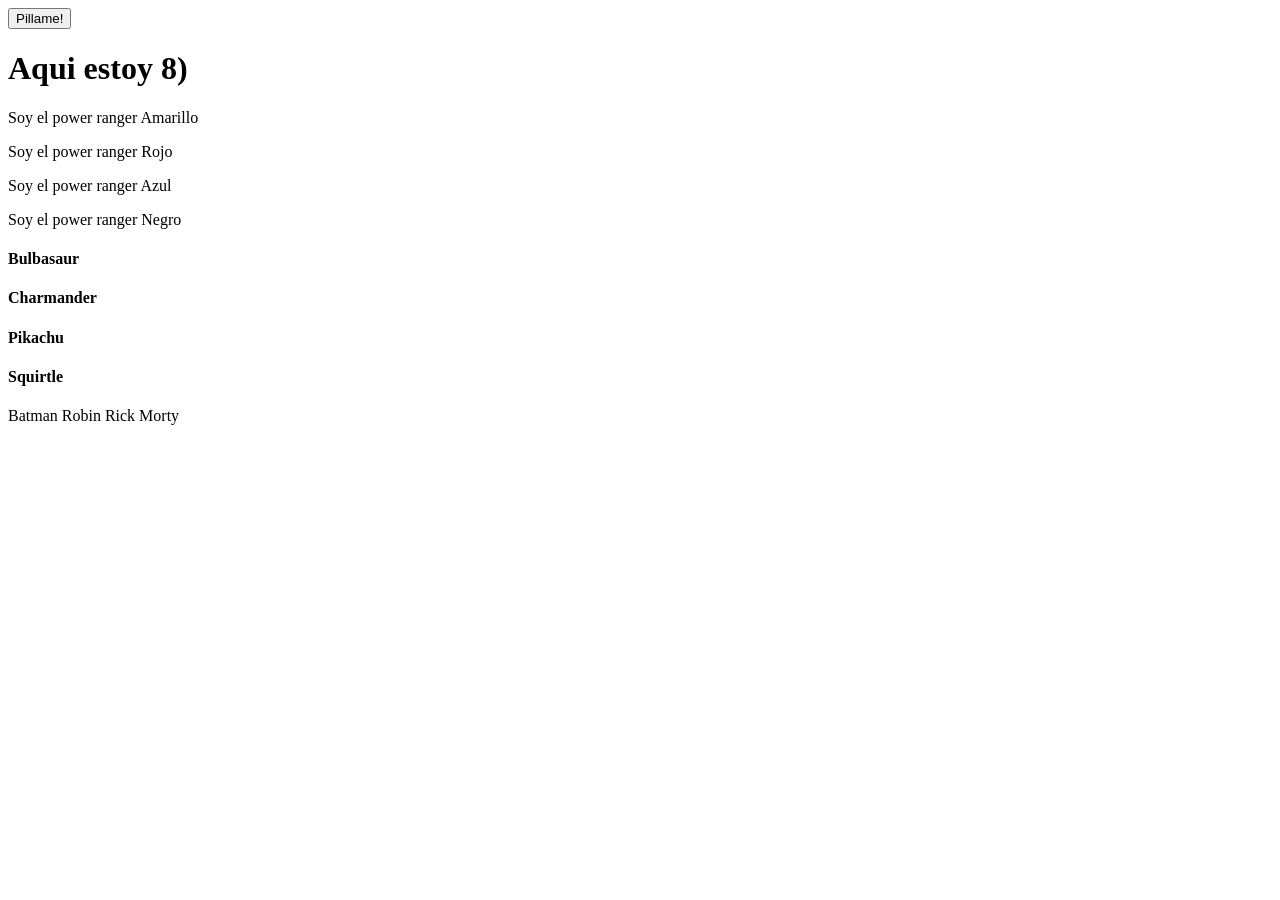
<file: DOM/Ejercicio1/index.html>
<!DOCTYPE html>
<html lang="en">

<head>
  <meta charset="UTF-8">
  <meta name="viewport" content="width=device-width, initial-scale=1.0">
  <title>Ejercicio 1</title>
</head>

<body>
  <button class="showme">Pillame!</button>
  <h1 id="pillado">Aqui estoy 8)</h1>
  <p>Soy el power ranger Amarillo</p>
  <p>Soy el power ranger Rojo</p>
  <p>Soy el power ranger Azul</p>
  <p>Soy el power ranger Negro</p>
  <h4 class="pokemon">Bulbasaur</h4>
  <h4 class="pokemon">Charmander</h4>
  <h4 class="pokemon">Pikachu</h4>
  <h4 class="pokemon">Squirtle</h4>
  <span data-function="testMe">Batman</span>
  <span data-function="testMe">Robin</span>
  <span data-function="testMe">Rick</span>
  <span data-function="testMe">Morty</span>

  <script src="../Ejercicio1/script.js"></script>
</body>

</html>
</file>
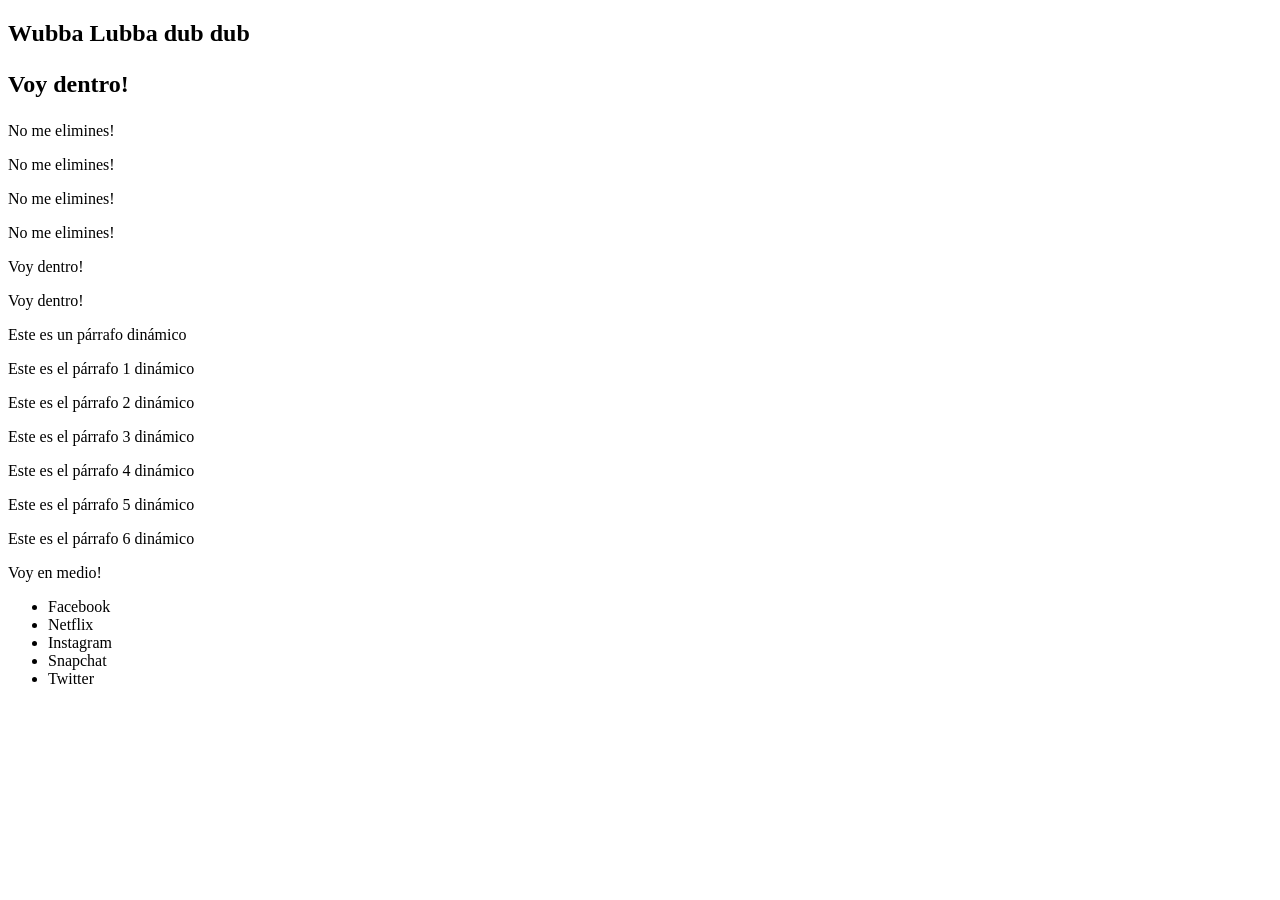
<file: DOM/Ejercicio2/index.html>
<!DOCTYPE html>
<html lang="en">

<head>
  <meta charset="UTF-8">
  <meta name="viewport" content="width=device-width, initial-scale=1.0">
  <title>Ejercicio 2</title>
</head>

<body>
  <h2 class="fn-insert-here"></h2>
  <p class="fn-remove-me">Eliminame!</p>
  <p>No me elimines!</p>
  <p>No me elimines!</p>
  <p class="fn-remove-me">Eliminame!</p>
  <p>No me elimines!</p>
  <p class="fn-remove-me">Eliminame!</p>
  <p class="fn-remove-me">Eliminame!</p>
  <p>No me elimines!</p>
  <div></div>
  <div></div>
  <div class="fn-insert-here"></div>
  <div class="fn-insert-here"></div>

  <script src="../Ejercicio2/script.js"></script>
</body>

</html>
</file>
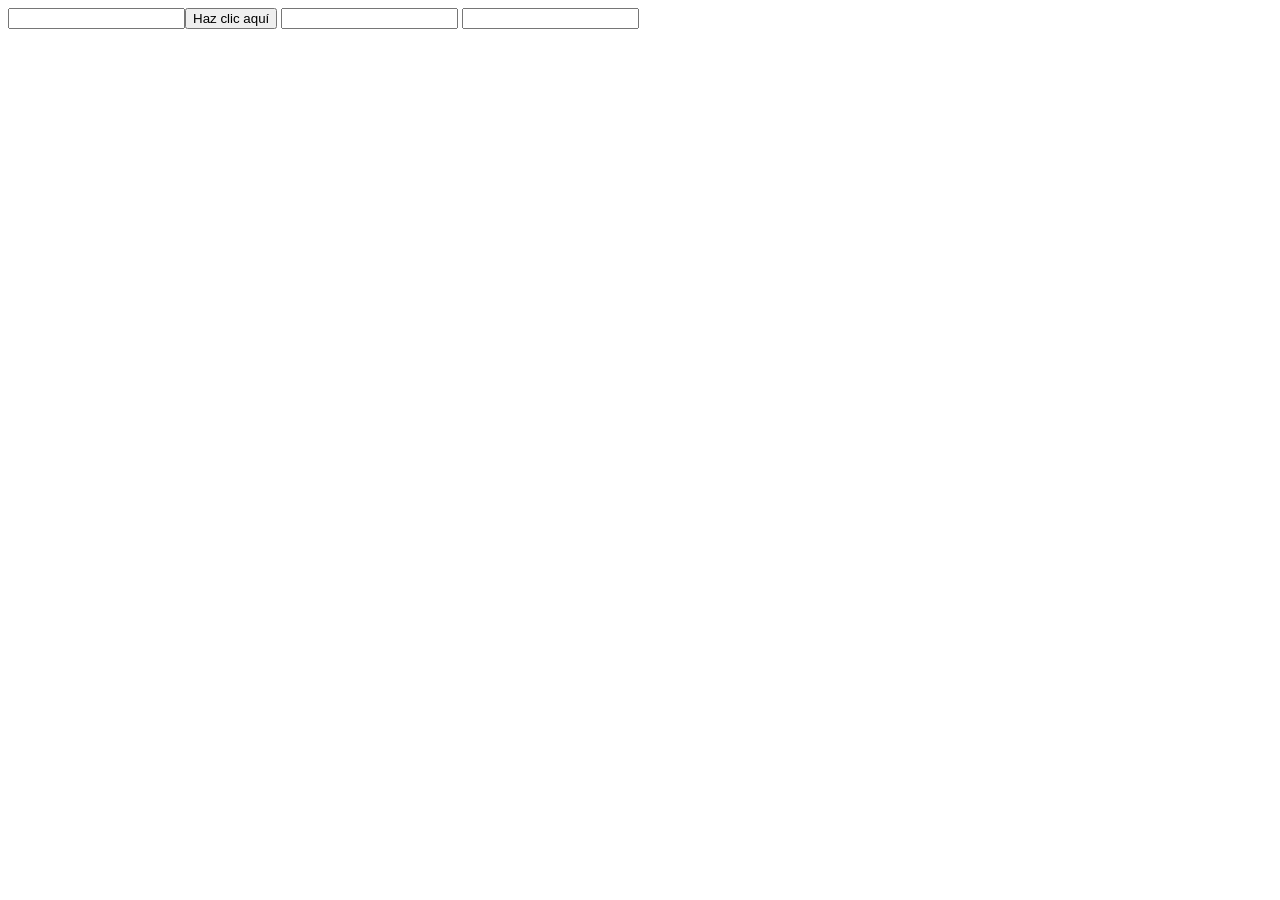
<file: DOM/Ejercicio4/index.html>
<!DOCTYPE html>
<html lang="en">

<head>
  <meta charset="UTF-8">
  <meta name="viewport" content="width=device-width, initial-scale=1.0">
  <title>Ejercicio 4</title>
</head>

<body>
  <input class="click" type="text" />
  <input class="focus" type="text" />
  <input class="value" type="text" />

  <script src="../Ejercicio4/script.js"></script>
</body>

</html>
</file>
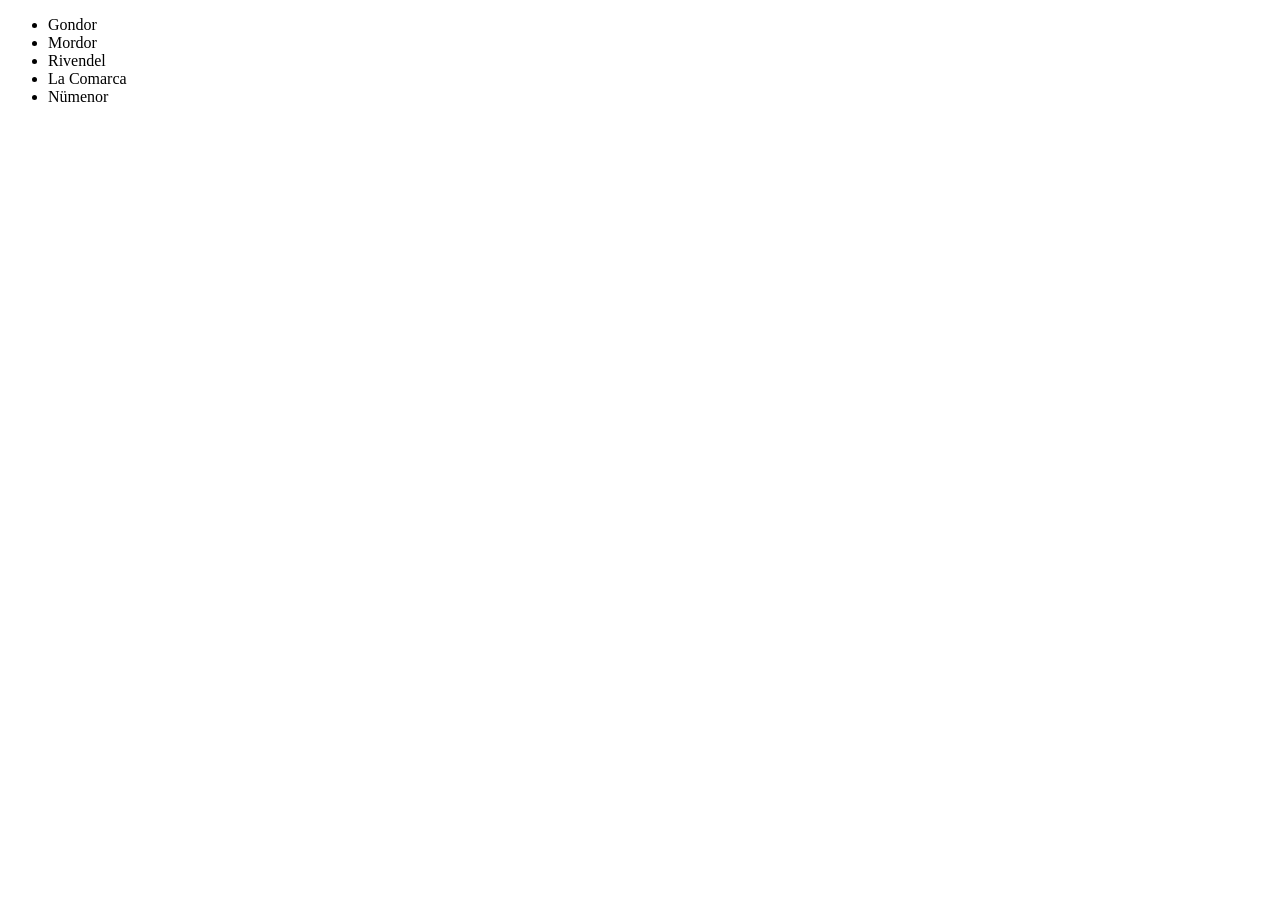
<file: DOM/Ejercicio7/index.html>
<!DOCTYPE html>
<html lang="en">

<head>
  <meta charset="UTF-8" />
  <meta name="viewport" content="width=device-width, initial-scale=1.0" />
  <script src="../Ejercicio7/script.js" defer></script>
  <title>Ejercicio 7</title>
</head>

<body>
  <div data-function="printHere"></div>
</body>

</html>
</file>
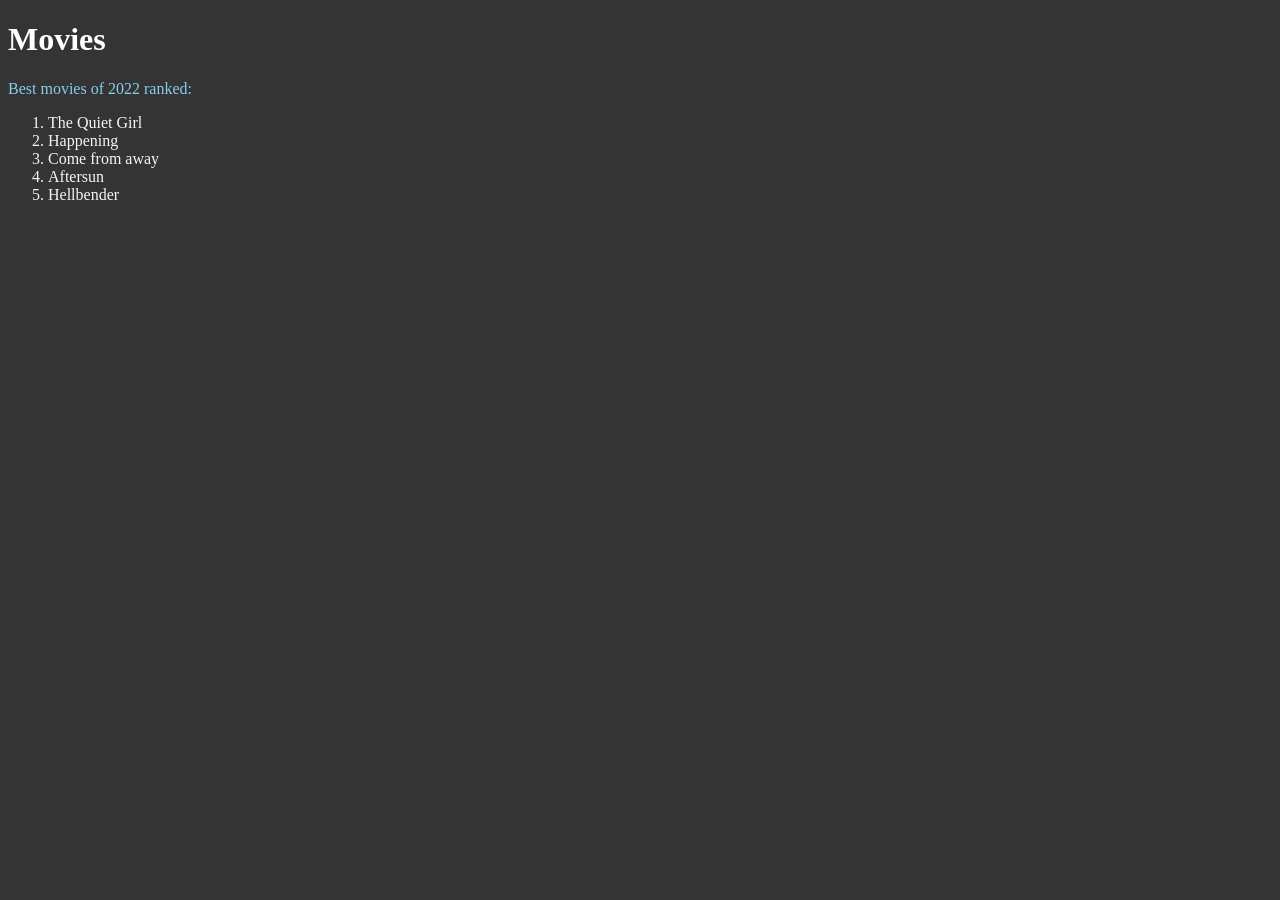
<file: CSS3/Ejercicios/01-retoCoding/index.html>
<!DOCTYPE html>
<html lang="en">

<head>
  <meta charset="UTF-8" />
  <meta http-equiv="X-UA-Compatible" content="IE=edge" />
  <meta name="viewport" content="width=device-width, initial-scale=1.0" />
  <link rel="stylesheet" href="style.css">
  <title>Movies</title>
</head>

<body>
  <header>
    <h1 class="h1">Movies</h1>
  </header>
  <main>
    <p class="p">Best movies of 2022 ranked:</p>
    <ol>
      <li>The Quiet Girl</li>
      <li>Happening</li>
      <li>Come from away</li>
      <li>Aftersun</li>
      <li>Hellbender</li>
    </ol>
  </main>
</body>

</html>
</file>
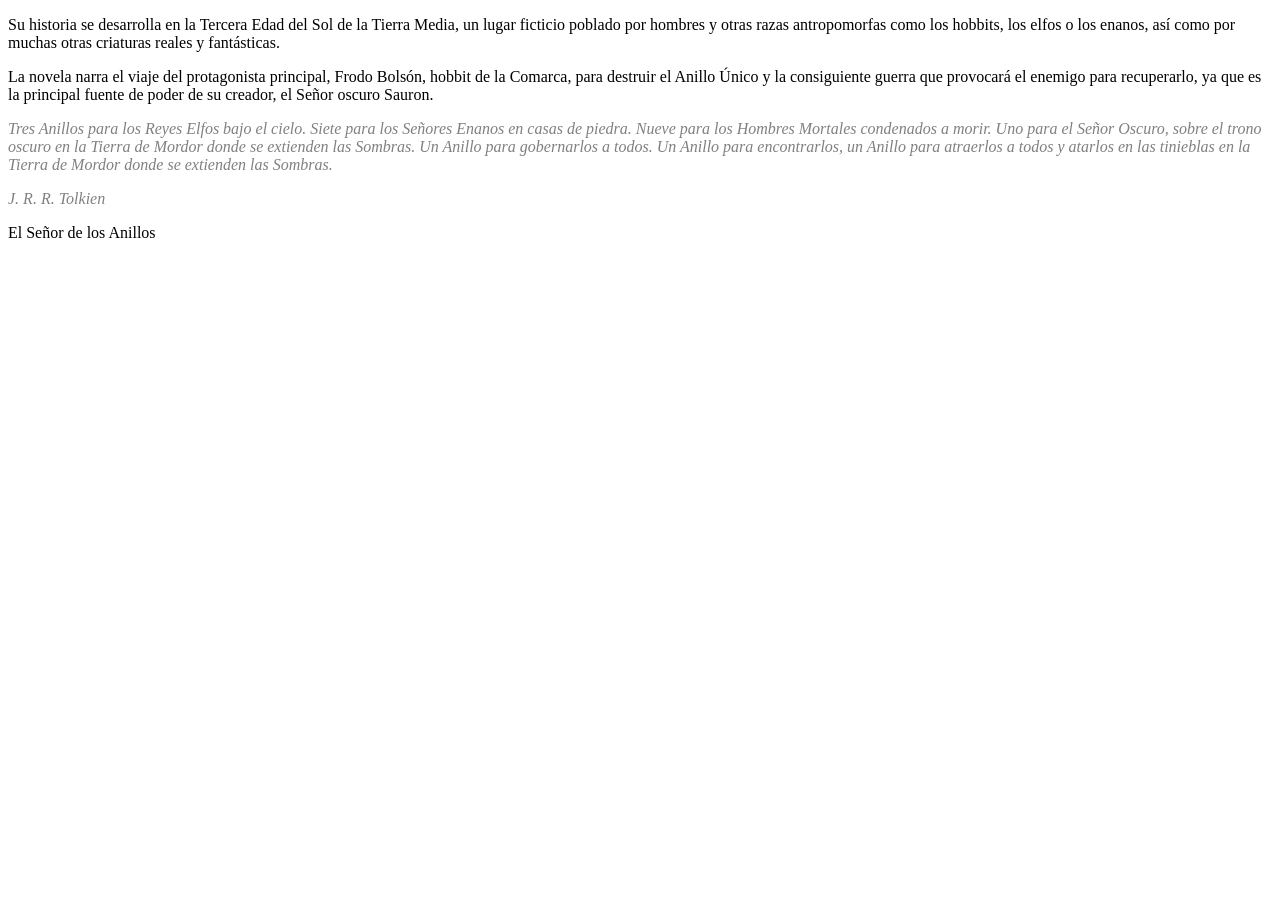
<file: CSS3/Ejercicios/03-combinadores/index.html>
<!DOCTYPE html>
<html lang="en">

<head>
  <meta charset="UTF-8" />
  <meta http-equiv="X-UA-Compatible" content="IE=edge" />
  <meta name="viewport" content="width=device-width, initial-scale=1.0" />
  <link rel="stylesheet" href="style.css" />
  <title>Combinadores</title>
</head>

<body>
  <main>
    <p>
      Su historia se desarrolla en la Tercera Edad del Sol de la Tierra Media,
      un lugar ficticio poblado por hombres y otras razas antropomorfas como
      los hobbits, los elfos o los enanos, así como por muchas otras criaturas
      reales y fantásticas.
    </p>
    <p>
      La novela narra el viaje del protagonista principal, Frodo Bolsón,
      hobbit de la Comarca, para destruir el Anillo Único y la consiguiente
      guerra que provocará el enemigo para recuperarlo, ya que es la principal
      fuente de poder de su creador, el Señor oscuro Sauron.
    </p>
    <section>
      <p>
        Tres Anillos para los Reyes Elfos bajo el cielo. Siete para los
        Señores Enanos en casas de piedra. Nueve para los Hombres Mortales
        condenados a morir. Uno para el Señor Oscuro, sobre el trono oscuro en
        la Tierra de Mordor donde se extienden las Sombras. Un Anillo para
        gobernarlos a todos. Un Anillo para encontrarlos, un Anillo para
        atraerlos a todos y atarlos en las tinieblas en la Tierra de Mordor
        donde se extienden las Sombras.
      </p>
      <p>J. R. R. Tolkien</p>
      <span>El Señor de los Anillos</span>
    </section>
  </main>
</body>

</html>
</file>
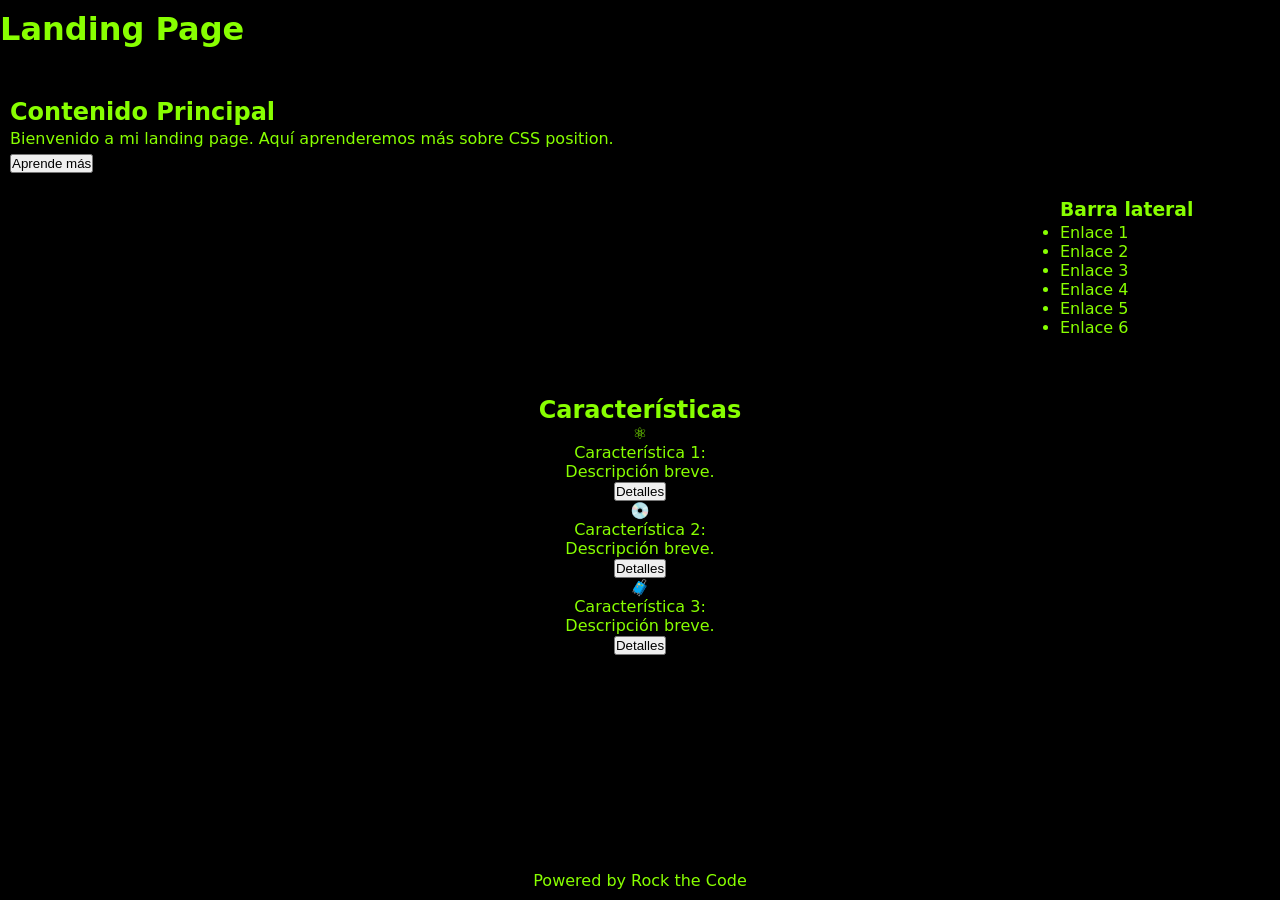
<file: CSS3/Practicas/01-practica-positions/index.html>
<!DOCTYPE html>
<html lang="es">

<head>
  <meta charset="UTF-8" />
  <meta name="viewport" content="width=device-width, initial-scale=1.0" />
  <link rel="stylesheet" href="styles.css" />
  <title>Landing Page</title>
</head>

<body>
  <header>
    <h1>Landing Page</h1>
  </header>
  <main>
    <section class="content">
      <h2>Contenido Principal</h2>
      <p>
        Bienvenido a mi landing page. Aquí aprenderemos más sobre CSS position.
      </p>
      <button>Aprende más</button>
    </section>
    <aside class="sidebar">
      <h3>Barra lateral</h3>
      <ul>
        <li>Enlace 1</li>
        <li>Enlace 2</li>
        <li>Enlace 3</li>
        <li>Enlace 4</li>
        <li>Enlace 5</li>
        <li>Enlace 6</li>
      </ul>
    </aside>
  </main>
  <section class="features">
    <h2>Características</h2>
    <div class="feature">
      <span>⚛️</span>
      <p>Característica 1: Descripción breve.</p>
      <button>Detalles</button>
    </div>
    <div class="feature">
      <span>💿</span>
      <p>Característica 2: Descripción breve.</p>
      <button>Detalles</button>
    </div>
    <div class="feature">
      <span>🧳</span>
      <p>Característica 3: Descripción breve.</p>
      <button>Detalles</button>
    </div>
  </section>
  <footer>
    <p>Powered by Rock the Code</p>
  </footer>
</body>

</html>
</file>
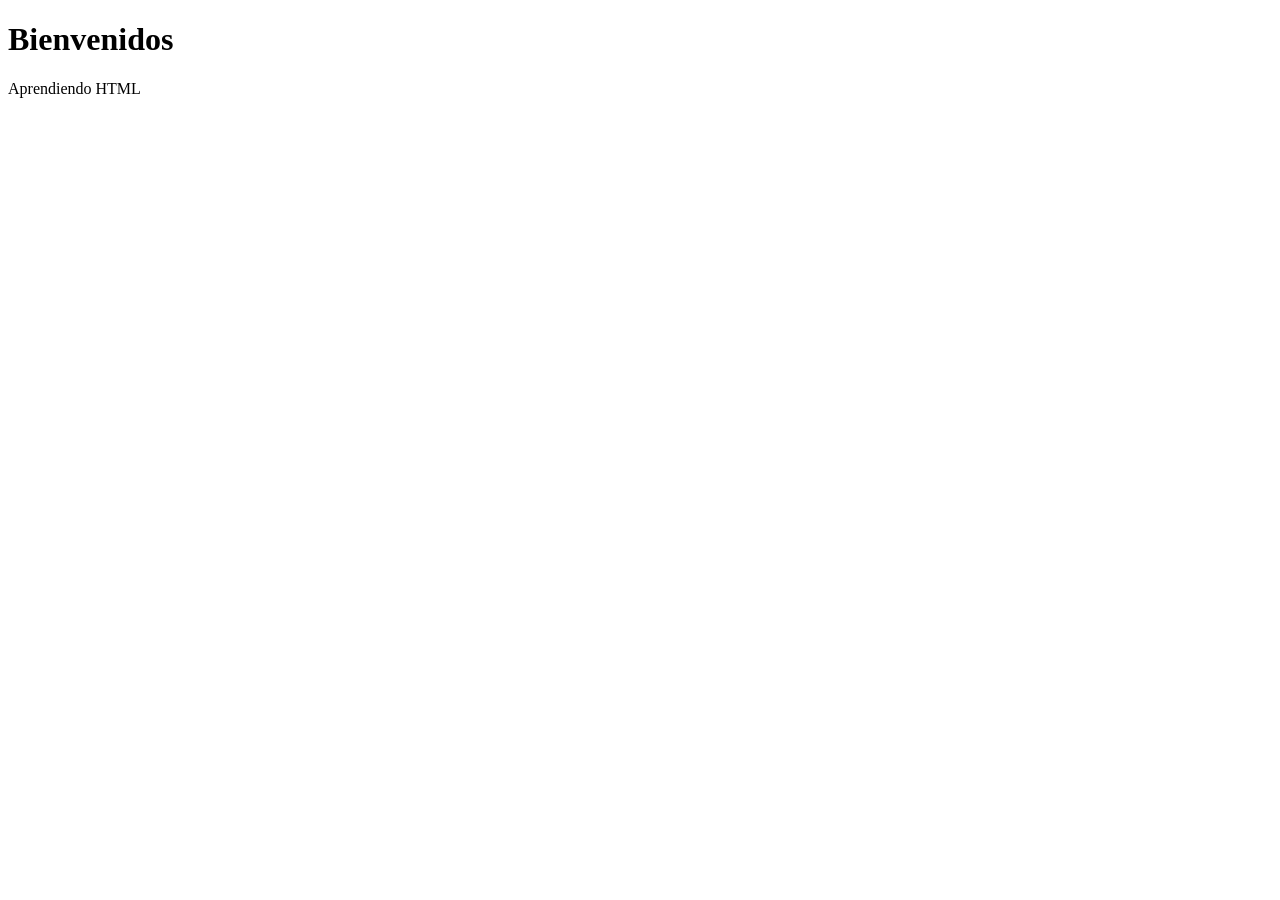
<file: HTML5/Ejercicios/01-estructura.html>
<!DOCTYPE html>
<html lang="en">

<head>
  <meta charset="UTF-8" />
  <meta name="viewport" content="width=device-width, initial-scale=1.0" />
  <title>Titulo de mi página</title>
  <meta name="description" content="La descripción de mi página" />
  <meta name="author" content="ThePower" />
  <meta name="keywords" content="las, palabras, claves, de, mi, página, separadas, por, comas" />
  <link rel="icon" href="https://i.pinimg.com/originals/40/c5/3f/40c53ff5a0da610aa4daff660c962961.png" />
</head>

<body>
  <h1>Bienvenidos</h1>
  <p>Aprendiendo HTML</p>
</body>

</html>
</file>
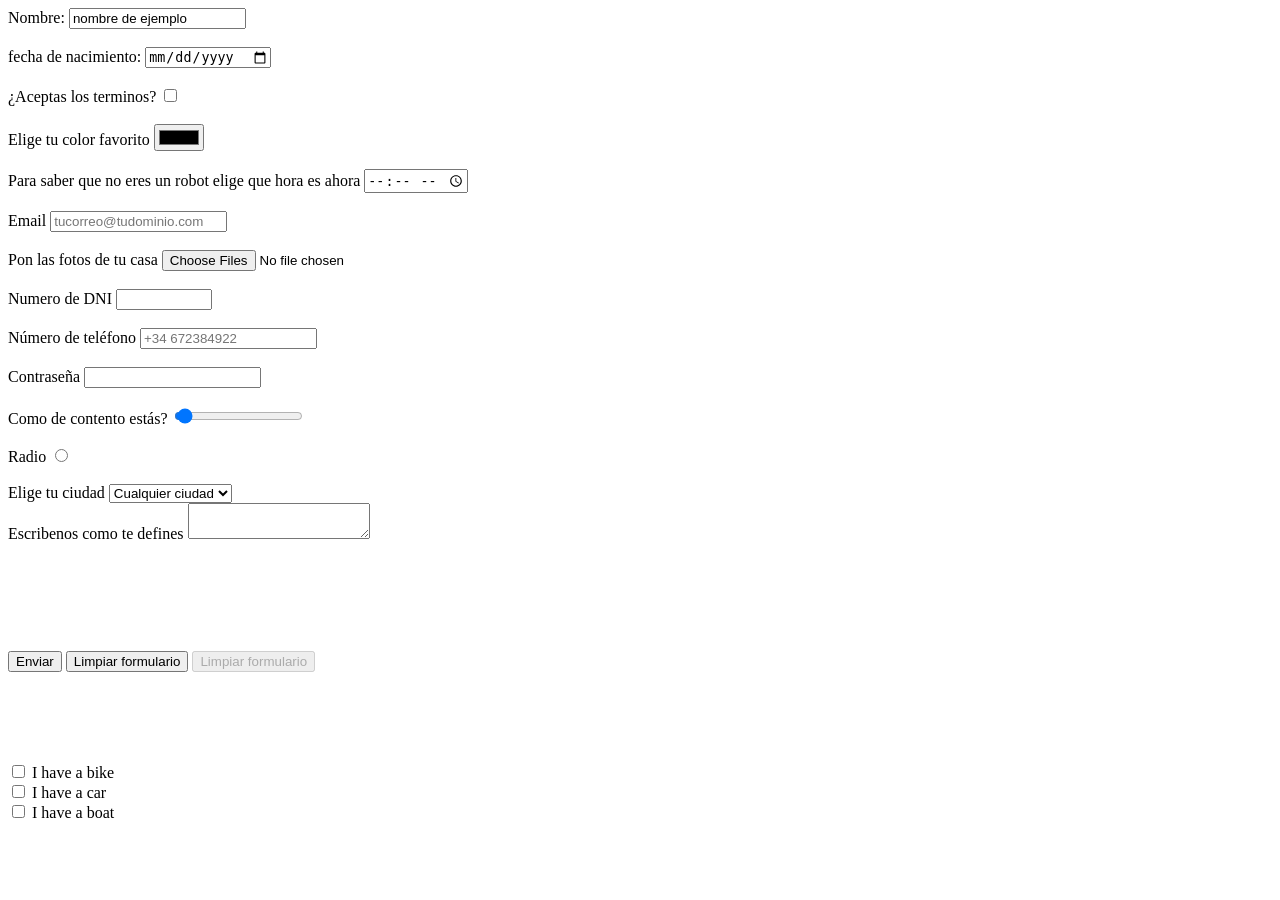
<file: HTML5/Ejercicios/02-formularios.html>
<!DOCTYPE html>
<html lang="es">

<head>
  <meta charset="UTF-8" />
  <meta name="viewport" content="width=device-width, initial-scale=1.0" />
  <title>Formularios</title>
</head>

<body>
  <form action="/action.php" method="POST" name="Subir piso">

    <div>
      <label for="name">Nombre:</label>
      <input id="name" type="text" value="nombre de ejemplo" required>
    </div>
    <br>
    <div>
      <label for="age">fecha de nacimiento:</label>
      <input id="age" type="date">
    </div>
    <br>
    <div>
      <label for="check">¿Aceptas los terminos?</label>
      <input id="check" type="checkbox" required>
    </div>
    <br>
    <div>
      <input id="hidden" type="hidden" value="Spain">
    </div>
    <div>
      <label for="color">Elige tu color favorito</label>
      <input id="color" type="color">
    </div>
    <br>
    <div>
      <label for="hour">Para saber que no eres un robot elige que hora es ahora</label>
      <input id="hour" type="time">
    </div>
    <br>
    <div>
      <label for="email">Email</label>
      <input id="email" type="email" placeholder="tucorreo@tudominio.com">
    </div>
    <br>
    <div>
      <label for="photos">Pon las fotos de tu casa</label>
      <input id="photos" type="file" multiple>
    </div>
    <br>
    <div>
      <label for="dni">Numero de DNI</label>
      <input id="dni" type="number" max="99999999" min="9999999" required>
    </div>
    <br>
    <div>
      <label for="tel">Número de teléfono</label>
      <input id="tel" type="tel" placeholder="+34 672384922">
    </div>
    <br>
    <div>
      <label for="password">Contraseña</label>
      <input id="password" type="password" required maxlength="10" pattern="(?=.*\d)(?=.*[a-z])(?=.*[A-Z]).{8,}">
    </div>
    <br>
    <div>
      <label for="happy">Como de contento estás?</label>
      <input id="happy" type="range" min="300" max="7000" value="501">
    </div>
    <br>
    <div>
      <label for="radio">Radio</label>
      <input id="radio" type="radio">
    </div>
    <br>
    <div>
      <label for="city">Elige tu ciudad</label>
      <select id="city">
        <option disabled selected>Cualquier ciudad</option>
        <option value="Madrid">Madriddddd</option>
        <option value="Barcelona">Barcelona</option>
        <option value="Murcia">Murcia</option>
        <option value="Asturias">Asturias</option>
      </select>
    </div>
    <div>
      <label for="textarea">Escribenos como te defines</label>
      <textarea id="textarea"></textarea>
    </div>
    <br>
    <br>
    <br>
    <br>
    <br>
    <br>
    <div>
      <button type="submit">Enviar</button>
      <button type="reset">Limpiar formulario</button>
      <button type="reset" disabled>Limpiar formulario</button>
    </div>
    <br>
    <br>
    <br>
    <br>
    <br>
    <form>
      <input type="checkbox" id="vehicle1" name="vehicle1" value="Bike">
      <label for="vehicle1"> I have a bike</label><br>
      <input type="checkbox" id="vehicle2" name="vehicle2" value="Car">
      <label for="vehicle2"> I have a car</label><br>
      <input type="checkbox" id="vehicle3" name="vehicle3" value="Boat">
      <label for="vehicle3"> I have a boat</label>
    </form>

  </form>
  <!-- 
        POST -> PUBLICAR
        GET -> OBTENER
     -->
</body>

</html>
</file>
<file: CSS3/Ejercicios/01-retoCoding/style.css>
.p {
  color: skyblue;
}

.h1 {
  color: white;
}

li {
  color: whitesmoke;
}

body {
  background-color: rgb(52, 52, 52);
}
</file>
<file: CSS3/Ejercicios/03-combinadores/style.css>
section p {
  color: grey;
  font-style: italic;
}
</file>
<file: CSS3/Practicas/01-practica-positions/styles.css>
* {
  margin: 0;
  padding: 0;
  box-sizing: border-box;
}

body {
  font-family: system-ui, -apple-system, BlinkMacSystemFont, 'Segoe UI', Roboto,
    Oxygen, Ubuntu, Cantarell, 'Open Sans', 'Helvetica Neue', sans-serif;
  height: 100%;
  margin: 0;
  background-color: black;
  color: #88ff00;
}

header {
  position: fixed;
  width: 100%;
  top: 0;
  background-color: rgba(0, 0, 0, 0.8);
  z-index: 1000;
  padding: 10px 0;
}

main {
  margin: 10px;
  padding-top: 85px;
}

.content h2,
.content p,
.content button {
  margin: 3px 0;
}

.sidebar {
  float: right;
  width: 200px;
  margin-top: 20px;
  margin-right: 10px;
}

.sidebar h3,
.sidebar ul {
  margin: 3px 0;
}

.content {
  margin-right: 220px;
}

.features {
  width: 17%;
  margin: 220px auto 0 auto;
  text-align: center;
}

.features h2,
.features .feature {
  margin: 0px 0;
}

.features .feature span,
.features .feature p,
.features .feature button {
  margin: 0px 0;
}

footer {
  text-align: center;
  margin-top: 300px;
  background-color: rgba(0, 0, 0, 0.8);
  padding: 10px 0;
  width: 100%;
  position: fixed;
  bottom: 0;
}
</file>
